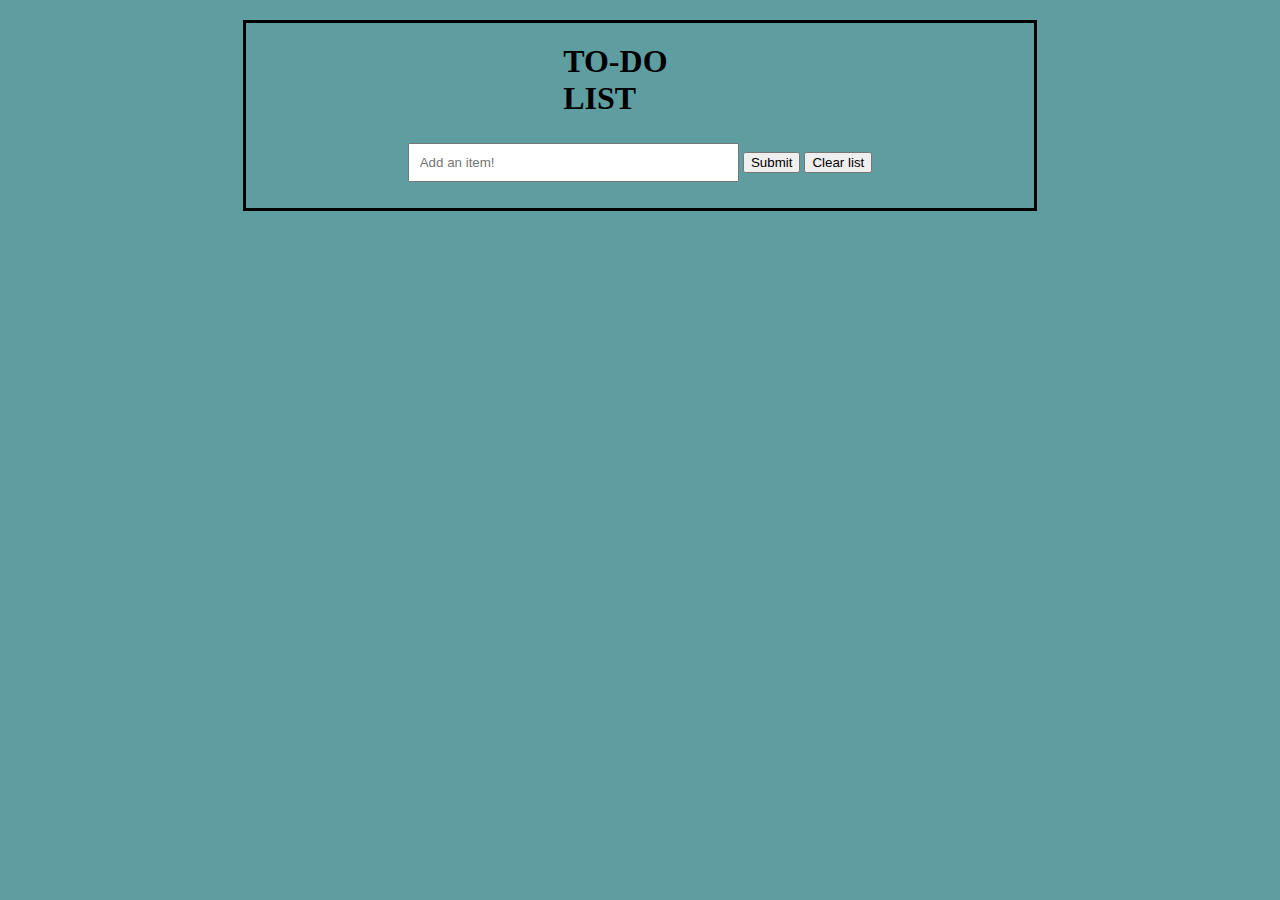
<file: index.html>
<!DOCTYPE html>
<html>
    <head>
        <title>TO-DO LIST</title>
        <meta name="description" content="A work in progress web page to keep track of your daily tasks">
        <meta charset='UTF-8'>
        <link href='style.css' rel='stylesheet'>
        <script src='code.js' defer></script>
        <link rel="icon" href="media/1f5d2.png">  
    </head>
    <body>
        <h1>TO-DO LIST</h1>
        
        <div id="todo">
            <p>
                <input id="itemBox" type="text" placeholder="Add an item!">
                <input id="submitBox" type="button" value="Submit">
                <input id="clearBox" type="button" value="Clear list">
            </p>
        </div>
        <div class="list"></div>
    </body>
</html>
</file>
<file: style.css>
html{
    background-color: cadetblue;
}

body {
    margin: 20px auto;
    width: 60%;
    border: 3px solid black;
    padding: 10px;
}

h1{
    margin: 0 auto;
    width: 20%;
    padding: 10px;
}

div{
    text-align: center;
}

ol{
    list-style-position: inside;
}

li{

    margin-left: -5%;
}

#itemBox{
    width: 40%;
    padding: 10px;
}
</file>
